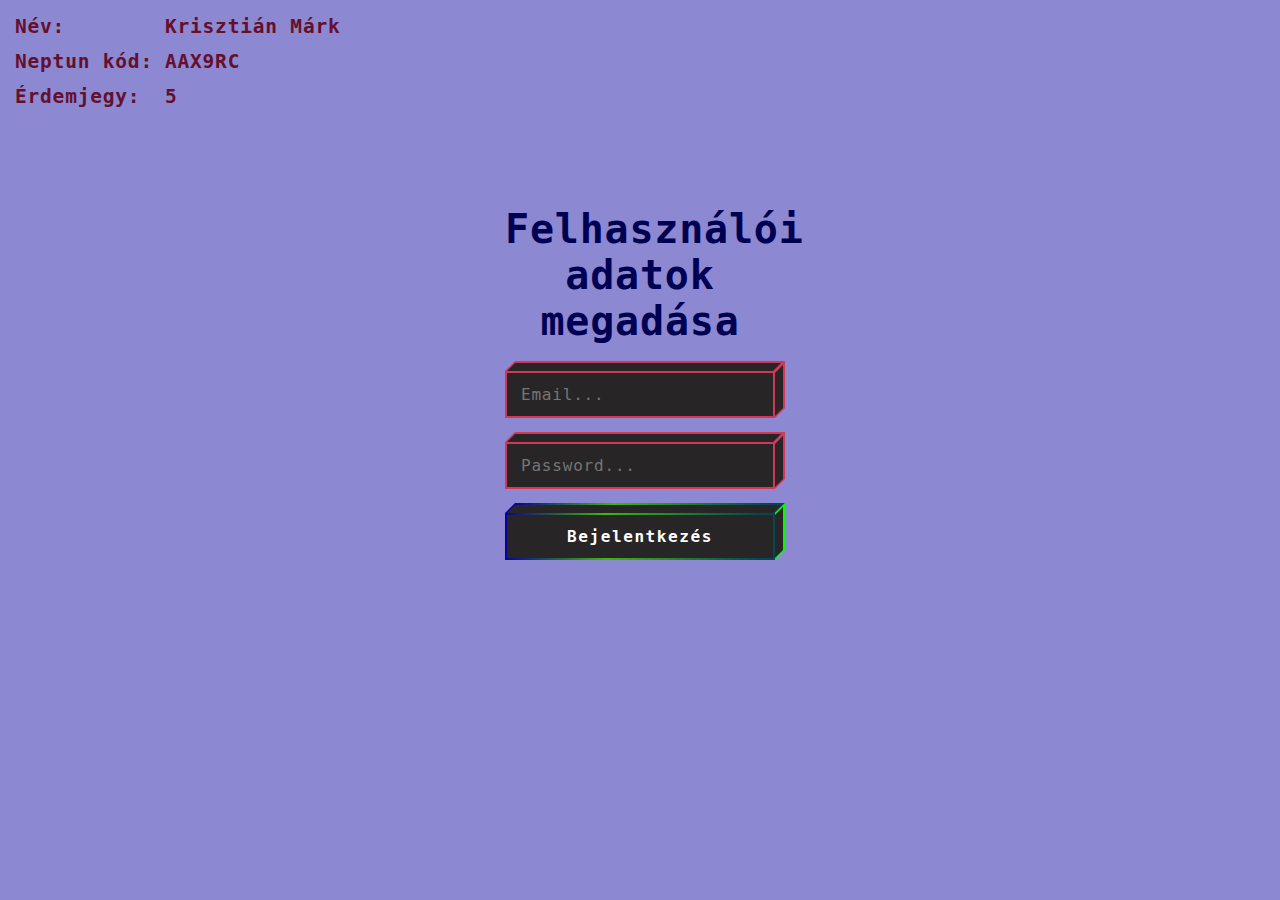
<file: decodeMRK/index.html>
<!DOCTYPE html>
<html lang="hu">
<head>
    <meta charset="UTF-8">
    <meta name="viewport" content="width=device-width, initial-scale=1.0">
    <link rel="stylesheet" href="style.css">
    <title>Document</title>
</head>
<body>
    <table>
        <tr>
            <th>Név:</th>
            <th>Krisztián Márk</th>
        </tr>
        <tr>
            <th>Neptun kód:</th>
            <th>AAX9RC</th>
        </tr>
        <tr>
            <th>Érdemjegy:</th>
            <th>5</th>
        </tr>
    </table>
    <form autocomplete='off' class='form' action="feldolgoz.php" method="POST" >
        <div class='control'>
          <h1>
            Felhasználói adatok megadása
          </h1>
        </div>
        <div class='control block-cube block-input'>
          <input name='email' placeholder='Email...' type='text'>
          <div class='bg-top'>
            <div class='bg-inner'></div>
          </div>
          <div class='bg-right'>
            <div class='bg-inner'></div>
          </div>
          <div class='bg'>
            <div class='bg-inner'></div>
          </div>
        </div>
        <div class='control block-cube block-input'>
          <input name='password' placeholder='Password...' type='password'>
          <div class='bg-top'>
            <div class='bg-inner'></div>
          </div>
          <div class='bg-right'>
            <div class='bg-inner'></div>
          </div>
          <div class='bg'>
            <div class='bg-inner'></div>
          </div>
        </div>
        <button class='btn block-cube block-cube-hover' type='submit'>
          <div class='bg-top'>
            <div class='bg-inner'></div>
          </div>
          <div class='bg-right'>
            <div class='bg-inner'></div>
          </div>
          <div class='bg'>
            <div class='bg-inner'></div>
          </div>
          <div class='text'>
            Bejelentkezés
          </div>
        </button>
      </form>


   
</body>
</html>
</file>
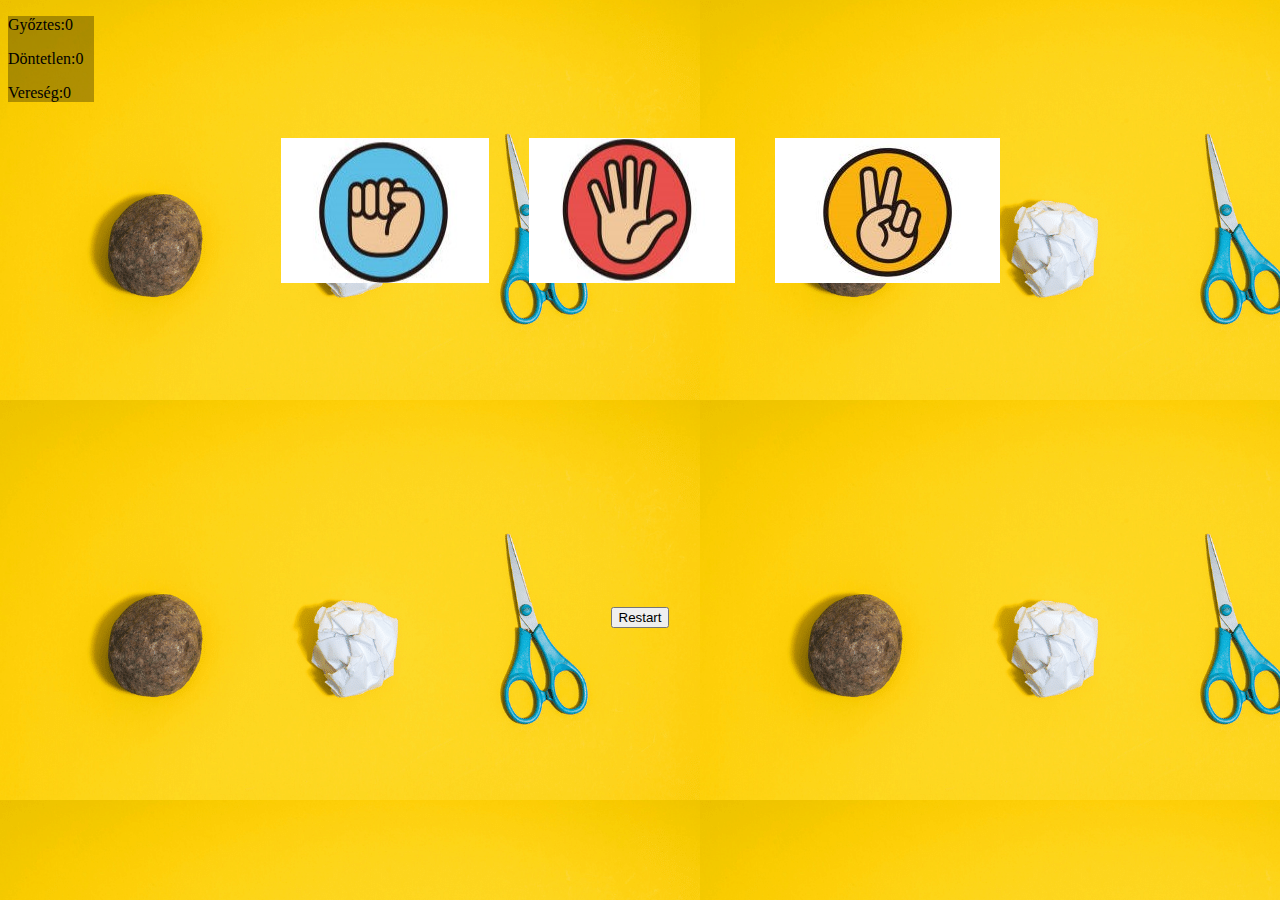
<file: RockPaperScrissors/index.html>
<!DOCTYPE html>
<html lang="en">
<head>
    <meta charset="UTF-8">
    <meta http-equiv="X-UA-Compatible" content="IE=edge">
    <meta name="viewport" content="width=device-width, initial-scale=1.0">
    <link rel="stylesheet" href="style.css">
    
    <title>RockPaperScrissorsMRK</title>
</head>
<body>
    <div class="text-holder">
        <p id="win-text">Győztes:0</p>
        <p id="draw-text">Döntetlen:0</p>
        <p id="lose-text">Vereség:0</p>
    </div>
    <div class="image-holder">
        <img id="rock" src="./img/Rock.jpg" onclick="rockOnClick()" alt="">
        <img id="paper" src="./img/Paper.jpg" onclick="paperOnClick()" alt="">
        <img id="scrissors" src="./img/Scrissors.jpg" onclick="scrissorsOnClick()" alt="">
    </div>
    <div class="enemy-image-holder">
        <img id="enemyrock" src="./img/Rock.jpg" alt="">
        <img id="enemypaper" src="./img/Paper.jpg" alt="">
        <img id="enemyscrissors" src="./img/Scrissors.jpg" alt="">
    </div>
    <button onclick="restart()" class="restartButton">Restart</button>




    <script src="./script.js"></script>
</body>
</html>
</file>
<file: decodeMRK/style.css>
table {
  font-size: 1.5em;
  width: auto;
  color: rgb(100, 15, 45);
  font-family: monospace;
}
th {
  padding: 5px;
}
tr {
  text-align: left;
}
*, ::after, ::before {
    box-sizing: border-box;
  }
  body {
    background-color:#0b009f77;
    color:rgb(0, 0, 83);
    font-family: monospace, serif;
    letter-spacing: 0.05em;
  }
  h1 {
    font-size: 40px;
    width: auto;
    text-align: center;
  }
  .form {
    width: 300px;
    padding: 64px 15px 24px;
    margin: 0 auto;
  }
  .form .control {
    margin: 0 0 24px;
  }
  .form .control input {
    width: 100%;
    padding: 14px 16px;
    border: 0;
    background: transparent;
    color: #fff;
    font-family: monospace, serif;
    letter-spacing: 0.05em;
    font-size: 16px;
  }
  .form .control input:hover, .form .control input:focus {
    outline: none;
    border: 0;
  }
  .form .btn {
    width: 100%;
    display: block;
    padding: 14px 16px;
    background: transparent;
    outline: none;
    border: 0;
    color: #fff;
    letter-spacing: 0.1em;
    font-weight: bold;
    font-family: monospace;
    font-size: 16px;
  }
  .block-cube {
    position: relative;
  }
  .block-cube .bg-top {
    position: absolute;
    height: 10px;
    background: #07008a;
    background: linear-gradient(90deg, #090196 0%, #3cba06  37%, #034755 94%);
    bottom: 100%;
    left: 5px;
    right: -5px;
    transform: skew(-45deg, 0);
    margin: 0;
  }
  .block-cube .bg-top .bg-inner {
    bottom: 0;
  }
  .block-cube .bg {
    position: absolute;
    left: 0;
    top: 0;
    right: 0;
    bottom: 0;
    background: #07008a;
    background: linear-gradient(90deg, #090196 0%, #3cba06 37%, #034755 94%);
  }
  .block-cube .bg-right {
    position: absolute;
    background: #070088;
    background: #09f905;
    top: -5px;
    z-index: 0;
    bottom: 5px;
    width: 10px;
    left: 100%;
    transform: skew(0, -45deg);
  }
  .block-cube .bg-right .bg-inner {
    left: 0;
  }
  .block-cube .bg .bg-inner {
    transition: all 0.2s ease-in-out;
  }
  .block-cube .bg-inner {
    background: #272525;
    position: absolute;
    left: 2px;
    top: 2px;
    right: 2px;
    bottom: 2px;
  }
  .block-cube .text {
    position: relative;
    z-index: 2;
  }
  .block-cube.block-input input {
    position: relative;
    z-index: 2;
  }
  .block-cube.block-input input:focus ~ .bg-right .bg-inner, .block-cube.block-input input:focus ~ .bg-top .bg-inner, .block-cube.block-input input:focus ~ .bg-inner .bg-inner {
    top: 100%;
    background: rgba(255, 0, 0, 0.5);
  }
  .block-cube.block-input .bg-top, .block-cube.block-input .bg-right, .block-cube.block-input .bg {
    background: rgba(255, 0, 0, 0.584);
    transition: background 0.2s ease-in-out;
  }
  .block-cube.block-input .bg-right .bg-inner, .block-cube.block-input .bg-top .bg-inner {
    transition: all 0.2s ease-in-out;
  }
  .block-cube.block-input:focus .bg-top, .block-cube.block-input:hover .bg-top, .block-cube.block-input:focus .bg-right, .block-cube.block-input:hover .bg-right, .block-cube.block-input:focus .bg, .block-cube.block-input:hover .bg {
    background: rgba(255, 0, 0, 0.8);
  }
  .block-cube.block-cube-hover:focus .bg .bg-inner, .block-cube.block-cube-hover:hover .bg .bg-inner {
    top: 100%;
  }
</file>
<file: RockPaperScrissors/style.css>
body{
    background-image: url(./img/back.png);
}

.text-holder{
    background-color: rgba(0, 0, 0, 0.3);
    width: fit-content;
    padding-right:10px;
}

.image-holder{
    display: flex;
    justify-content: center;
}

.image-holder img{
    margin: 20px;
}

.enemy-image-holder{
    height: 254px;
    display: flex;
    justify-content: center;
}

.enemy-image-holder img{
    display: none;
}

.restartButton{
    display: flex;
    margin: auto;
    margin-top:50px;
}
</file>
